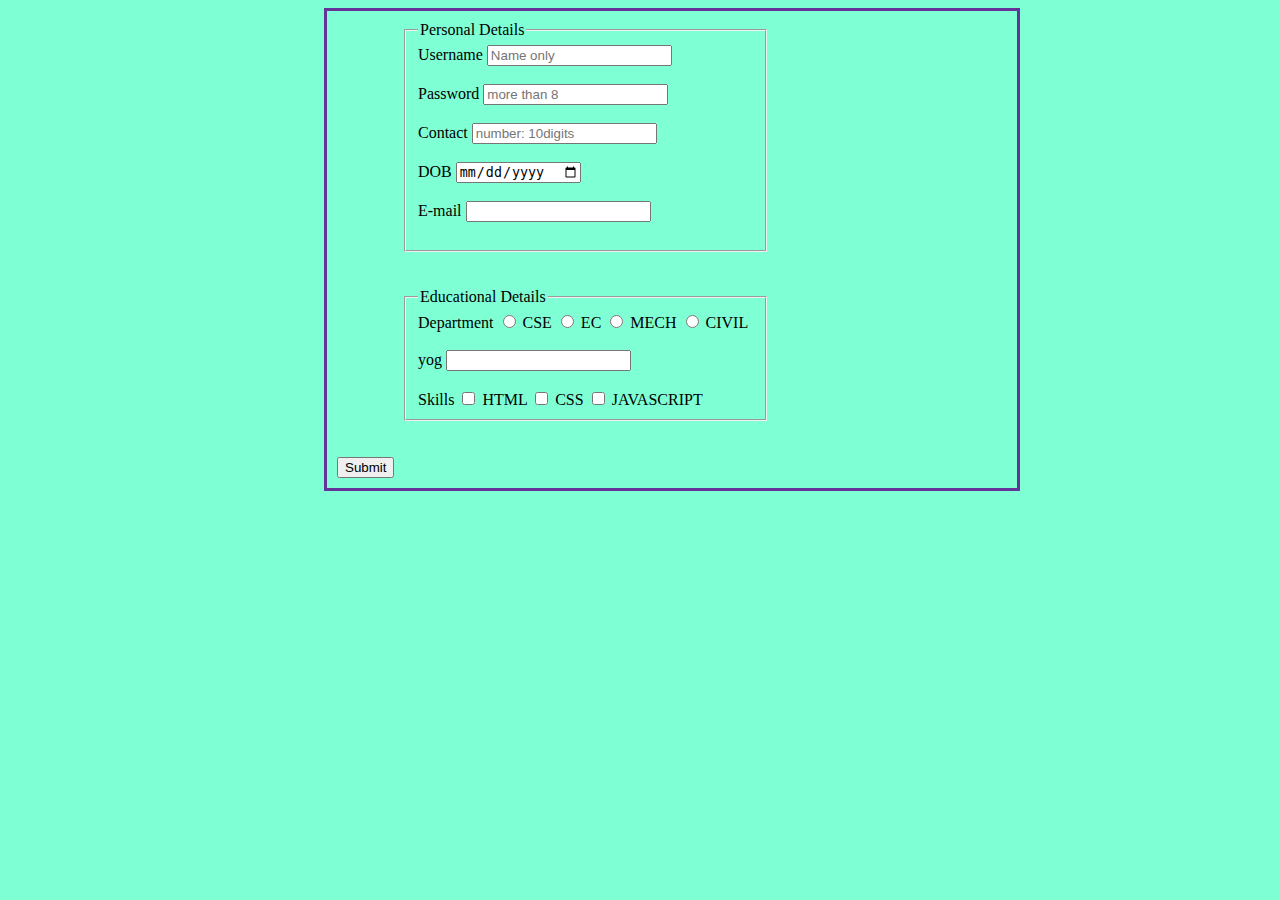
<file: index.html>
<!DOCTYPE html>
<html lang="en">
<head>
    <meta charset="UTF-8">
    <meta name="viewport" content="width=device-width, initial-scale=1.0">
    <link rel="stylesheet" href="css/styles.css">
    <title>Validation</title>
    <style> 
        body{
            background-color: aquamarine;
        }
    </style>
</head>
<body>
    <div class="container">
        <form action="thankyou.html">
            <fieldset>
                <legend>Personal Details</legend>

                <label for="name">Username</label>
                <input type="text" id="name" name="name" pattern="[a-zA-Z]{3,8}" placeholder="Name only" required><br><br>
            
                <label for="pw">Password</label>
                <input type="password" id="pw" name="pw" placeholder="more than 8" required><br><br>
        
                <label for="cont">Contact</label>
                <input type="tel" name="contact" id="cont" pattern="[6-9]{1}[0-9]{9}" placeholder="number: 10digits"><br><br>
                
                <label for="">DOB</label>
                <input type="date"><br><br>

                <label for="">E-mail</label>
                <input type="text"><br><br>

            </fieldset>
            <br><br>
            <fieldset>
                <legend>Educational Details</legend>
                <label for="">Department</label>
        
                <input type="radio" id="cse" name="dept" >
                <label for="">CSE</label>
                <input type="radio" id="ece" name="dept" >
                <label for="">EC</label>
                <input type="radio" id="mech" name="dept" >
                <label for="">MECH</label>
                <input type="radio" id="civil" name="dept" >
                <label for="">CIVIL</label><br><br>
        
                <label for="">yog</label>
                <input name="yog" id="yog" list="gg"><br><br>
        
                <datalist id="gg">
                    <option>2017</option>
                    <option>2018</option>
                    <option>2019</option>
                    <option>2020</option>
                    <option>2021</option>
                    <option>2022</option>
                    <option>2023</option>
                </datalist>
                <label for="">Skills</label>
        
                <input type="checkbox" name="" id="">
                <label for="">HTML</label>
                <input type="checkbox" name="" id="">
                <label for="">CSS</label>
                <input type="checkbox" name="" id="">
                <label for="">JAVASCRIPT</label>
            </fieldset>
            <br><br>
            <input type="submit" value="Submit">
            
        </form>
    </div>
</body>
</html>
</file>
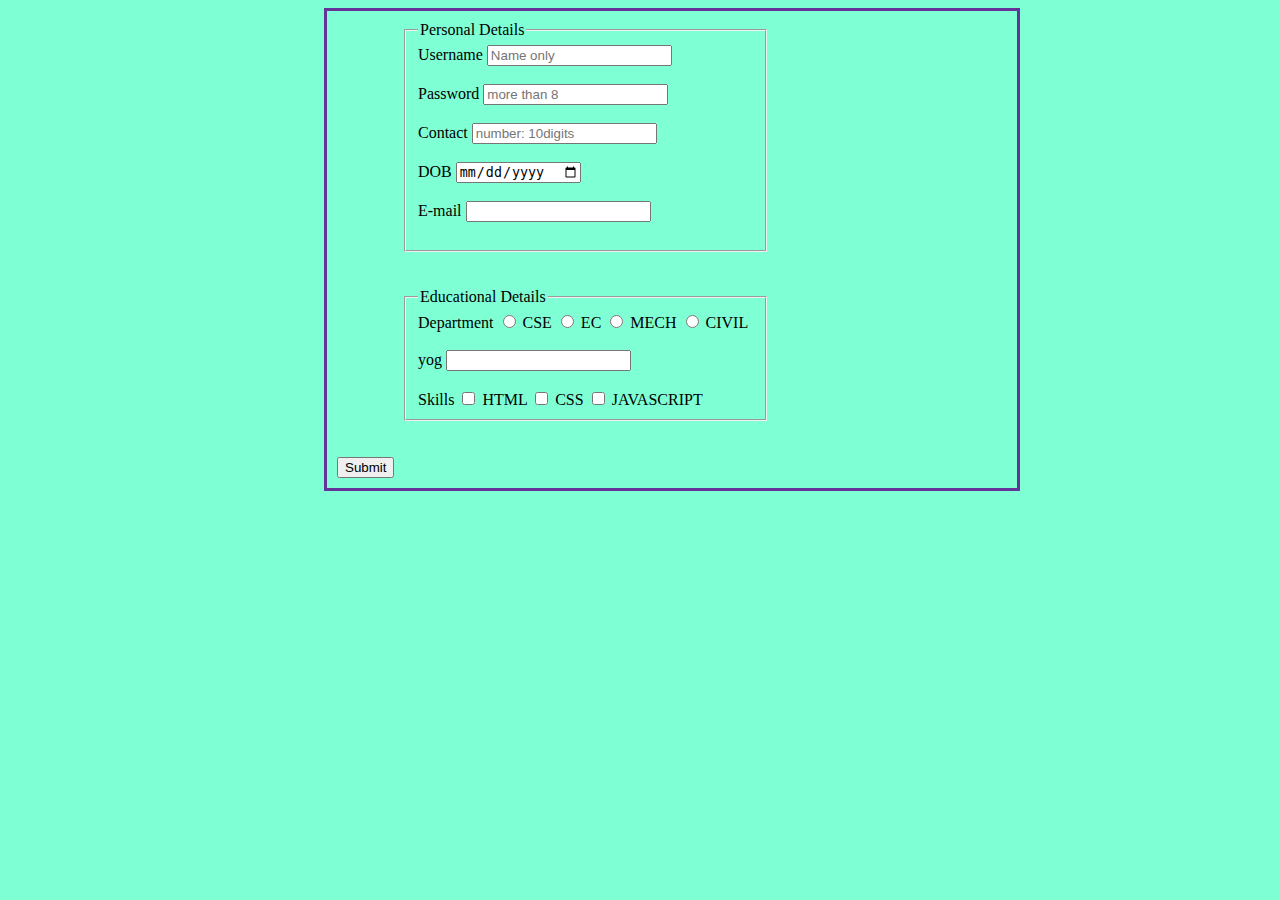
<file: html/index.html>
<!DOCTYPE html>
<html lang="en">
<head>
    <meta charset="UTF-8">
    <meta name="viewport" content="width=device-width, initial-scale=1.0">
    <link rel="stylesheet" href="/css/styles.css">
    <title>Validation</title>
    <style> 
        body{
            background-color: aquamarine;
        }
    </style>
</head>
<body>
    <div class="container">
        <form action="https://jayasurya2001.github.io/TAP_HTML/html/thankyou">
            <fieldset>
                <legend>Personal Details</legend>

                <label for="name">Username</label>
                <input type="text" id="name" name="name" pattern="[a-zA-Z]{3,8}" placeholder="Name only" required><br><br>
            
                <label for="pw">Password</label>
                <input type="password" id="pw" name="pw" placeholder="more than 8" required><br><br>
        
                <label for="cont">Contact</label>
                <input type="tel" name="contact" id="cont" pattern="[6-9]{1}[0-9]{9}" placeholder="number: 10digits"><br><br>
                
                <label for="">DOB</label>
                <input type="date"><br><br>

                <label for="">E-mail</label>
                <input type="text"><br><br>

            </fieldset>
            <br><br>
            <fieldset>
                <legend>Educational Details</legend>
                <label for="">Department</label>
        
                <input type="radio" id="cse" name="dept" >
                <label for="">CSE</label>
                <input type="radio" id="ece" name="dept" >
                <label for="">EC</label>
                <input type="radio" id="mech" name="dept" >
                <label for="">MECH</label>
                <input type="radio" id="civil" name="dept" >
                <label for="">CIVIL</label><br><br>
        
                <label for="">yog</label>
                <input name="yog" id="yog" list="gg"><br><br>
        
                <datalist id="gg">
                    <option>2017</option>
                    <option>2018</option>
                    <option>2019</option>
                    <option>2020</option>
                    <option>2021</option>
                    <option>2022</option>
                    <option>2023</option>
                </datalist>
                <label for="">Skills</label>
        
                <input type="checkbox" name="" id="">
                <label for="">HTML</label>
                <input type="checkbox" name="" id="">
                <label for="">CSS</label>
                <input type="checkbox" name="" id="">
                <label for="">JAVASCRIPT</label>
            </fieldset>
            <br><br>
            <input type="submit" value="Submit">
            
        </form>
    </div>
</body>
</html>
</file>
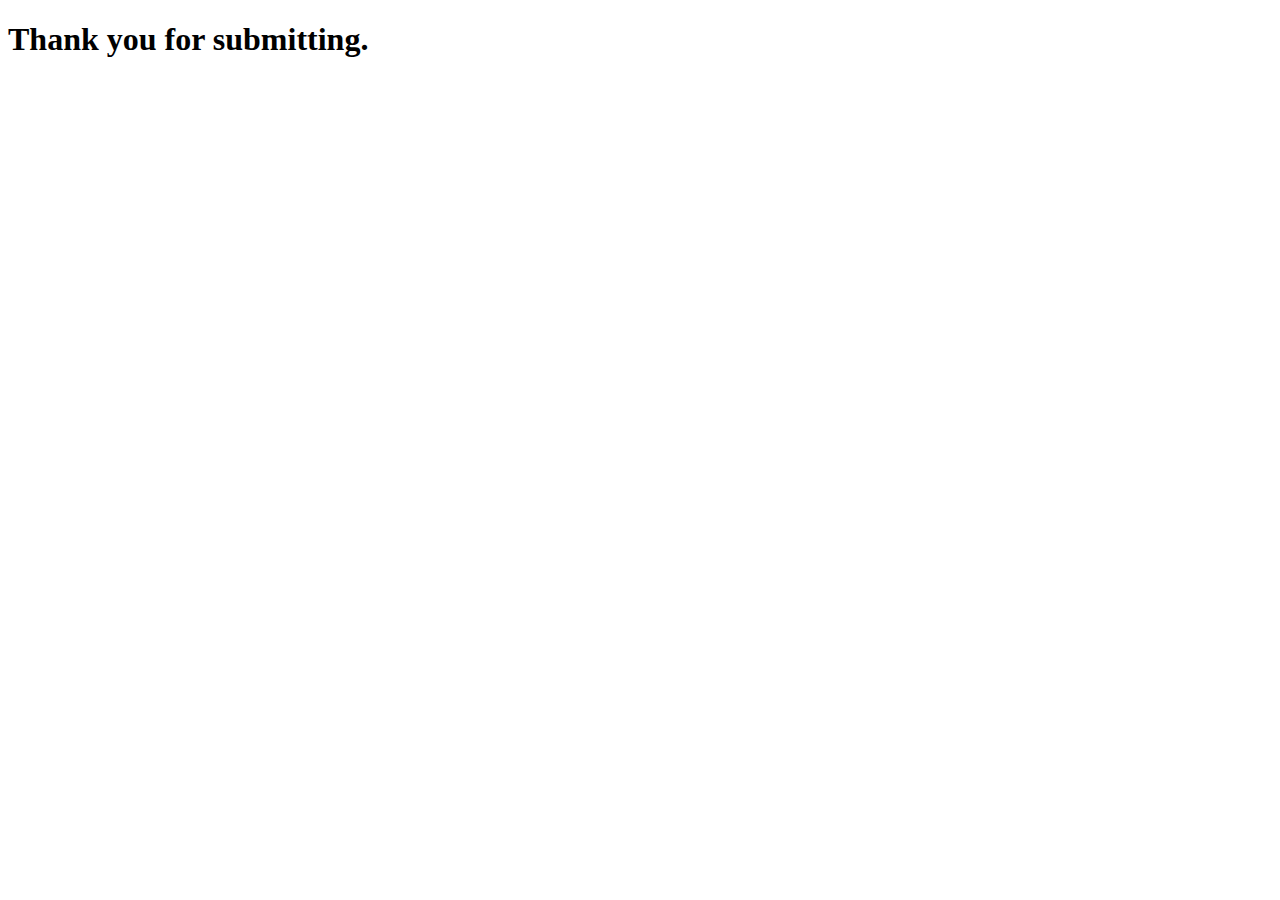
<file: thankyou.html>
<!DOCTYPE html>
<html lang="en">
<head>
    <meta charset="UTF-8">
    <meta name="viewport" content="width=device-width, initial-scale=1.0">
    <title>Document</title>
</head>
<body>
    <h1>Thank you for submitting.</h1>
</body>
</html>
</file>
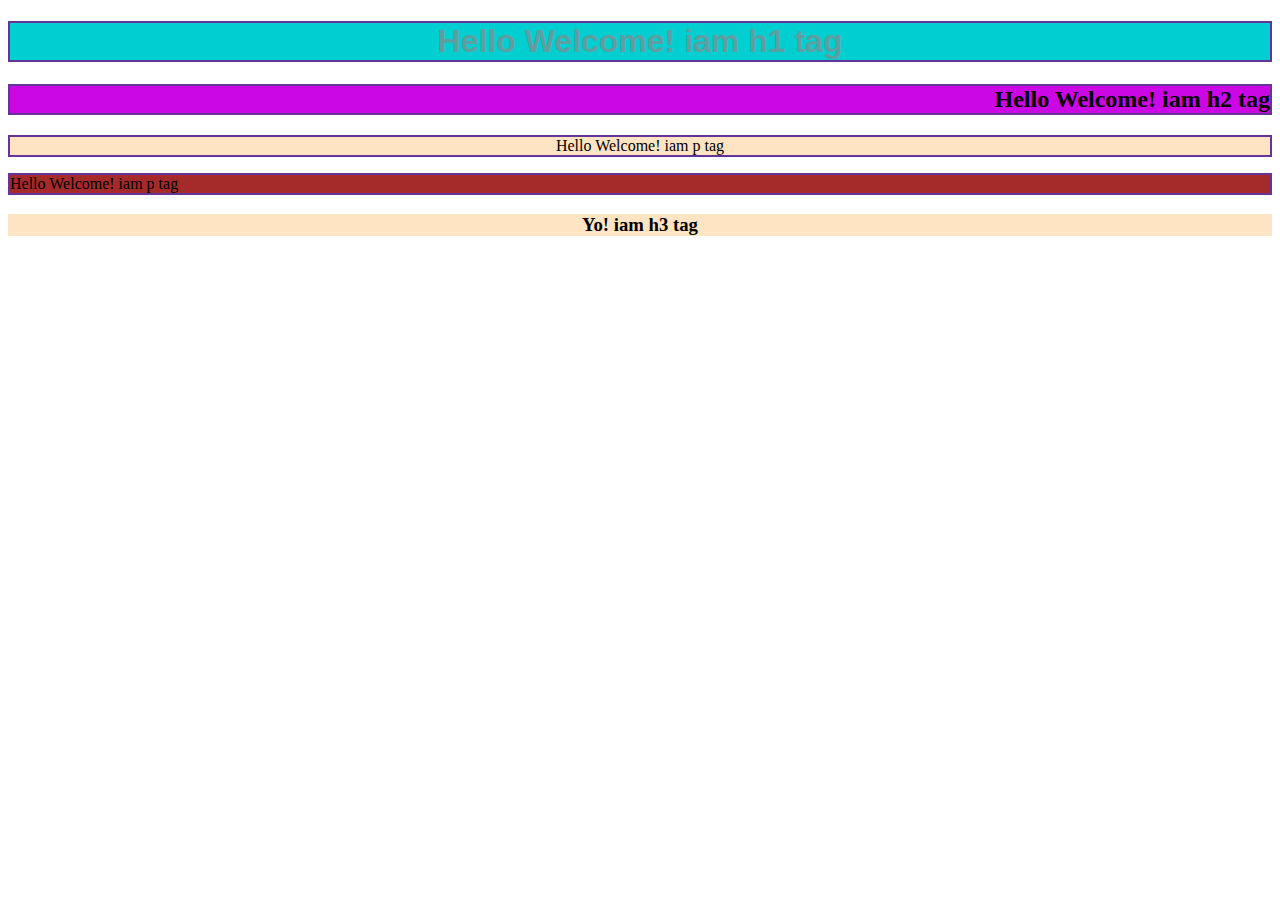
<file: html/external.html>
<!DOCTYPE html>
<html lang="en">
<head>
    <meta charset="UTF-8">
    <meta name="viewport" content="width=device-width, initial-scale=1.0">
    <link rel="stylesheet" href="/css/styles.css">
    <title>Document</title>
</head>
<body>
    <h1>Hello Welcome! iam h1 tag</h1>
    <h2>Hello Welcome! iam h2 tag</h2>
    <p id="para1">Hello Welcome! iam p tag</p>
    <p>Hello Welcome! iam p tag</p>
    <h3 id="para1">Yo! iam h3 tag</h3>
</body>
</html>
</file>
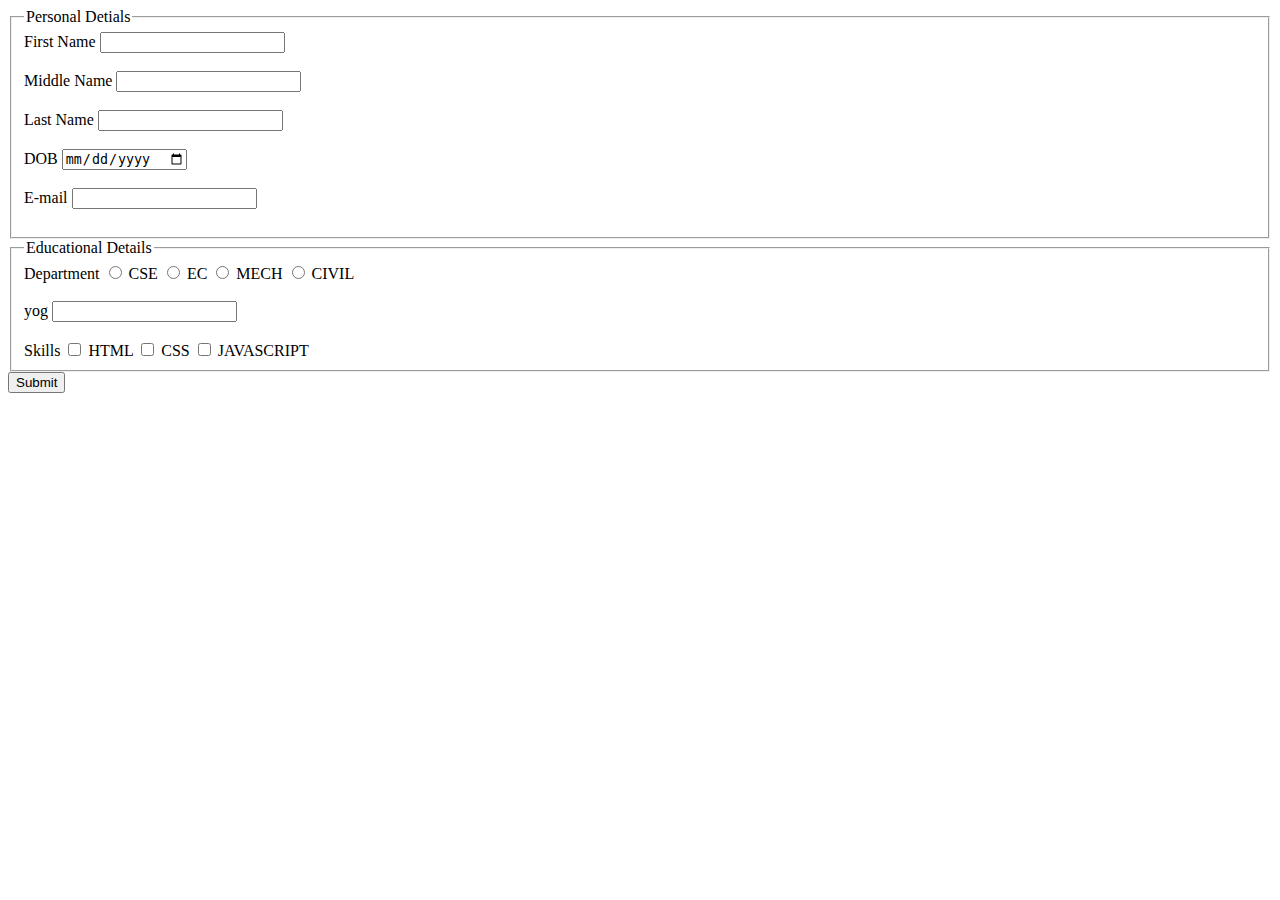
<file: html/frame.html>
<!DOCTYPE html>
<html lang="en">
<head>
    <meta charset="UTF-8">
    <meta name="viewport" content="width=device-width, initial-scale=1.0">
    <link rel="icon" href="/images/IMG_9107.jpg">
    <title>Iframe</title>
</head>
<body>
    <fieldset>
        <legend>Personal Detials</legend>
        <label for="">First Name</label>
        <input type="text"><br><br>

        <label for="">Middle Name</label>
        <input type="text"><br><br>

        <label for="">Last Name</label>
        <input type="text"><br><br>

        <label for="">DOB</label>
        <input type="date"><br><br>

        <label for="">E-mail</label>
        <input type="text"><br><br>
    </fieldset>
    <fieldset>
        <legend>Educational Details</legend>
        <label for="">Department</label>

        <input type="radio" id="cse" name="dept" >
        <label for="">CSE</label>
        <input type="radio" id="ece" name="dept" >
        <label for="">EC</label>
        <input type="radio" id="mech" name="dept" >
        <label for="">MECH</label>
        <input type="radio" id="civil" name="dept" >
        <label for="">CIVIL</label><br><br>

        <label for="">yog</label>
        <input name="yog" id="yog" list="gg"><br><br>

        <datalist id="gg">
            <option>2017</option>
            <option>2018</option>
            <option>2019</option>
            <option>2020</option>
            <option>2021</option>
            <option>2022</option>
            <option>2023</option>
        </datalist>
        <label for="">Skills</label>

        <input type="checkbox" name="" id="">
        <label for="">HTML</label>
        <input type="checkbox" name="" id="">
        <label for="">CSS</label>
        <input type="checkbox" name="" id="">
        <label for="">JAVASCRIPT</label>
    </fieldset>

    <input type="submit" value="Submit">
</body>
</html>
</file>
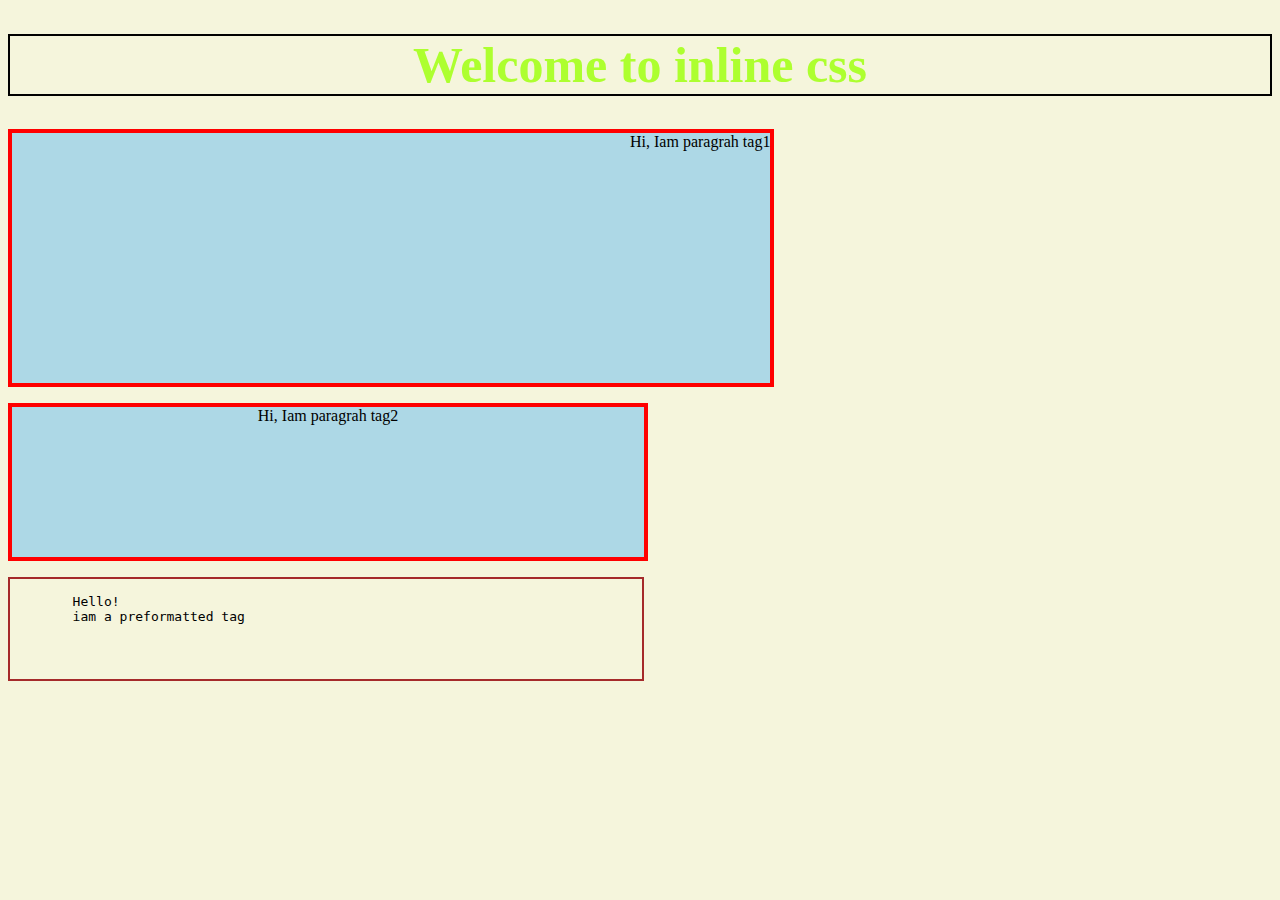
<file: html/inline.html>
<!DOCTYPE html>
<html lang="en">
<head>
    <title>Inline</title>
</head>
<body style="background-color: beige;">
    <h1 style="text-align: center; font-family: cursive; font-size: 50px; color: greenyellow; border: 2px solid black;">Welcome to inline css</h1>

    <p style="border:4px solid red; text-align: end; background-color: lightblue; width: 60%; height: 250px;">Hi, Iam paragrah tag1</p>
    <p style="border:4px solid red; text-align: center; background-color: lightblue; width: 50%; height: 150px;">Hi, Iam paragrah tag2</p>

    <pre style="border: 2px solid brown; width: 50%; height: 100px"> 
        Hello!
        iam a preformatted tag
    </pre>
</body>
</html>
</file>
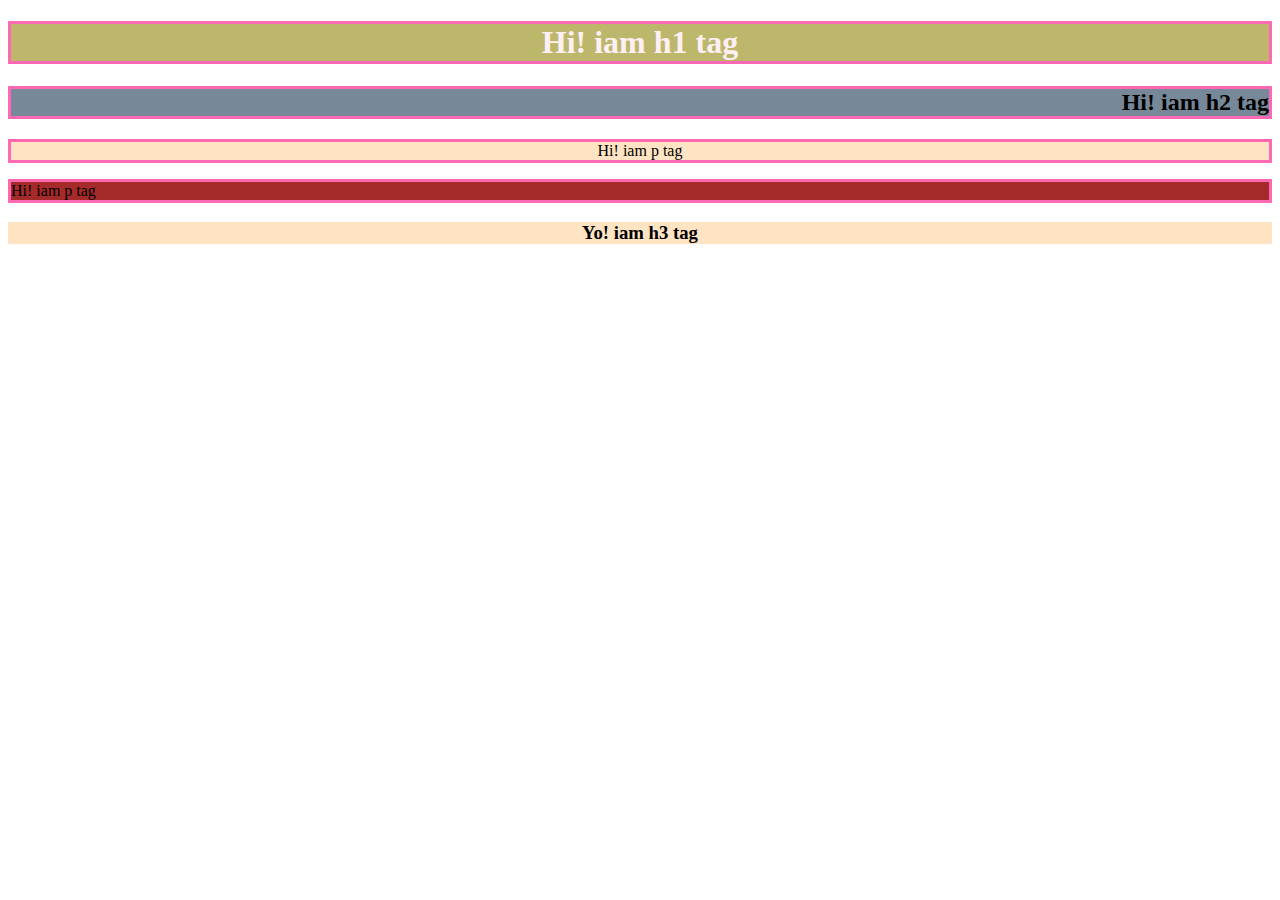
<file: html/internal.html>
<!DOCTYPE html>
<html lang="en">
<head>
    <meta charset="UTF-8">
    <meta name="viewport" content="width=device-width, initial-scale=1.0">
    <title>Internal</title>
    <style>
        h1,h2,p{
            border: 3px solid hotpink;
        }
        h1{
            text-align: center;
            font-family: Georgia, 'Times New Roman', Times, serif;
            color: lavenderblush;
            background-color: darkkhaki;
        }
        h2{
            text-align: right;
            background-color: lightslategrey;
        }
        p{
            background-color: brown;
        }
        #para1{
            background-color: bisque;
            text-align: center;
        }
    </style>
</head>
<body>
    
    <h1>Hi! iam h1 tag</h1>
    <h2>Hi! iam h2 tag</h2>
    <p id="para1">Hi! iam p tag</p>
    <p>Hi! iam p tag</p>
    <h3 id="para1">Yo! iam h3 tag</h3>
</body>
</html>
</file>
<file: css/styles.css>
h1{
    text-align: center;
    font-family: 'Lucida Sans', 'Lucida Sans Regular', 'Lucida Grande', 'Lucida Sans Unicode', Geneva, Verdana, sans-serif;
    color: cadetblue;
    background-color: darkturquoise;
}
h2{
    text-align: right;
    background-color: rgb(204, 7, 230);
}
p{
    background-color: brown;
}
#para1{
    background-color: bisque;
    text-align: center;
}
h1,h2,p{
    border: 2px solid rebeccapurple;
}

div{
    border: 3px solid rebeccapurple;
    padding: 10px;
    width: 53%;
    margin-left: 25%;
}
fieldset{
    width: 50%;
    margin-left: 10%;
}
</file>
